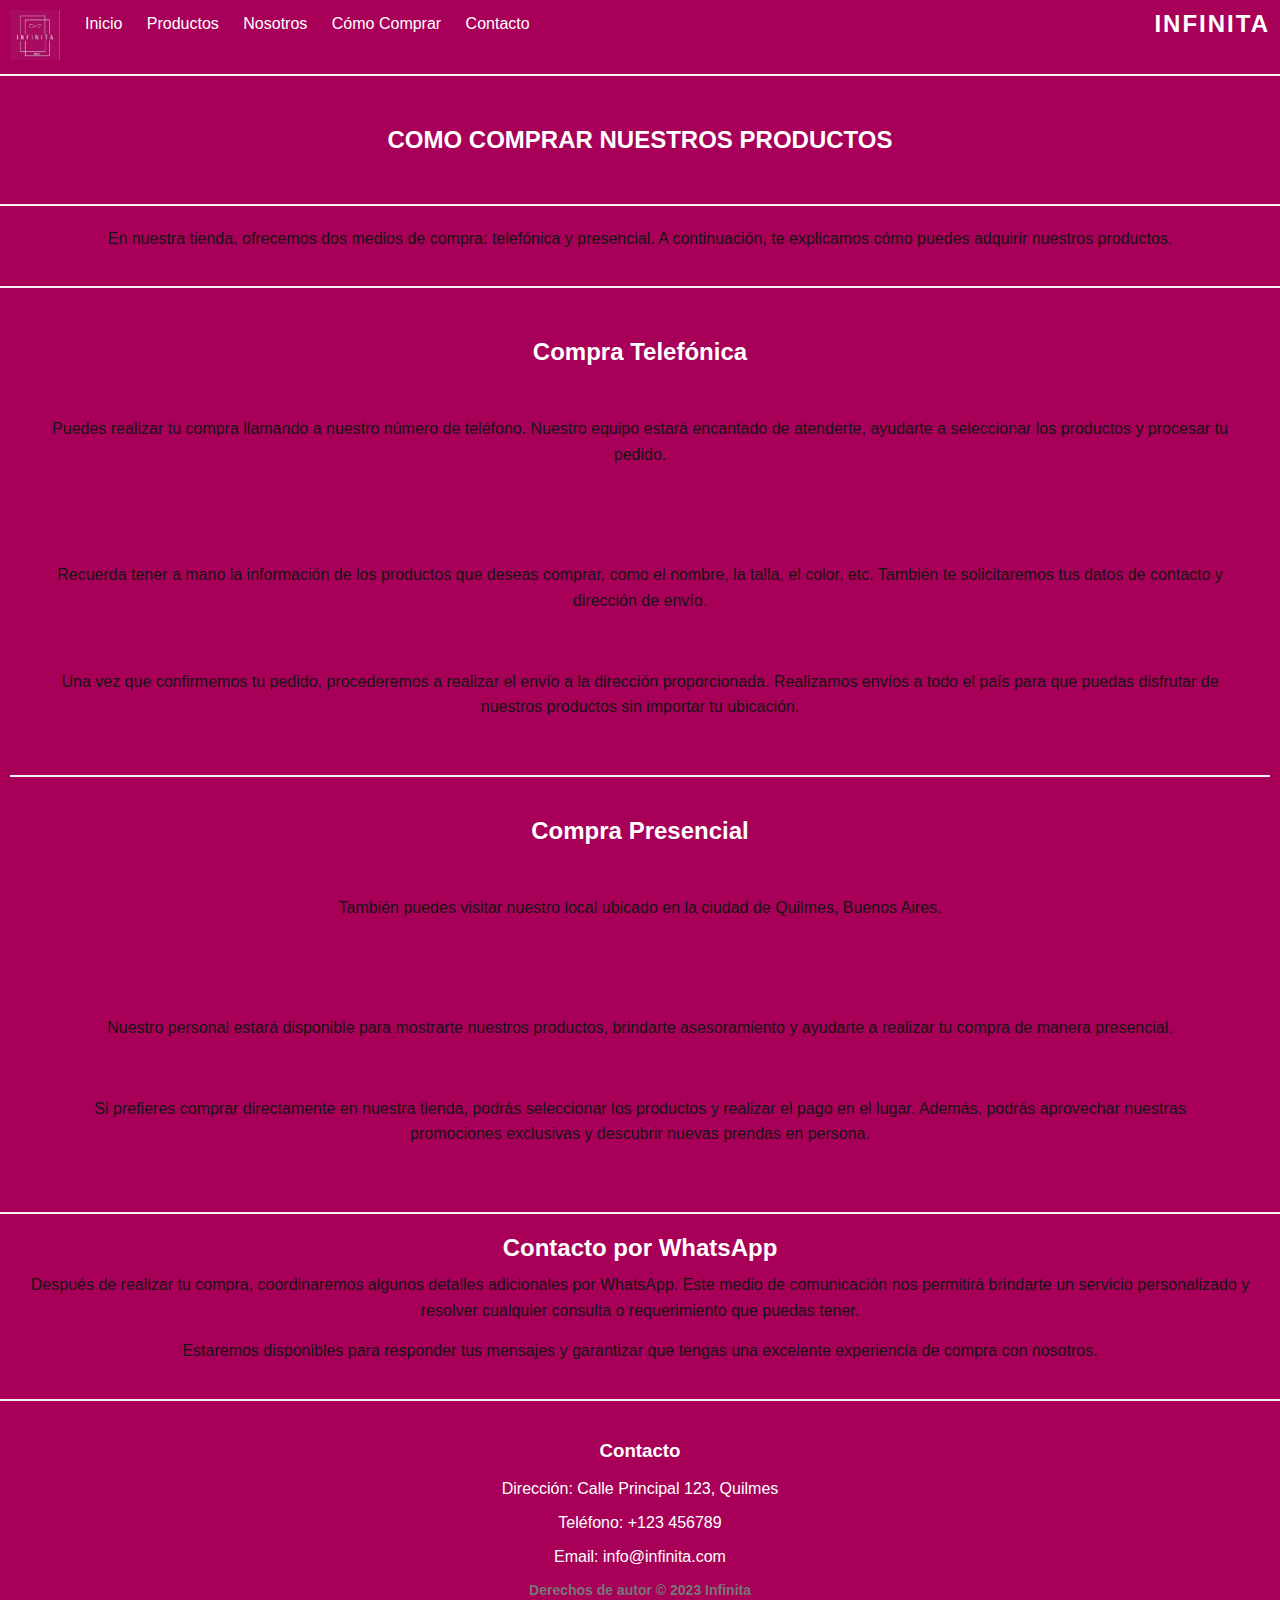
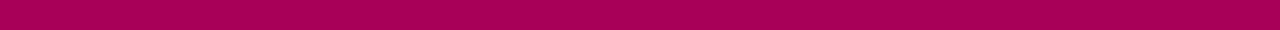
<file: pages/como-comprar.html>
<!DOCTYPE html>
<html>
<head>
    <title>Como Ccomprar</title>
    <link href="https://cdn.jsdelivr.net/npm/bootstrap@5.3.0/dist/css/bootstrap.min.css" rel="stylesheet" integrity="sha384-9ndCyUaIbzAi2FUVXJi0CjmCapSmO7SnpJef0486qhLnuZ2cdeRhO02iuK6FUUVM" crossorigin="anonymous">
    <link rel="stylesheet" type="text/css" href="../css/style.css">
</head>
<body>
    <header>
         <!--responsive -->
        <!--desaparece logo a la izquierda -->
         <!--desaparece la palabra "INFINITA" a la derecha -->
        <div class="mobile-desktop">
            <div class="header-left">
                <img src="../images/infinitaLogo.jpeg" alt="Logo">
            </div>
        </div>
        <div class="header-center">
            <nav>
                <ul>
                    <li><a href="../index.html">Inicio</a></li>
                    <li><a href="./productos.html">Productos</a></li>
                    <li><a href="./nosotros.html">Nosotros</a></li>
                    <li><a href="#">Cómo Comprar</a></li>
                    <li><a href="./contacto.html">Contacto</a></li>
                </ul>
            </nav>
        </div>
        <div class="mobile-desktop">
            <div class="header-right"> 
                <h1>INFINITA</h1>
            </div>
        </div>
    </header>
    <div class="separator"></div>
    <main>
        <h1>COMO COMPRAR NUESTROS PRODUCTOS</h1>
    </main>
    <div class="separator"></div>
    <section>
        <p>En nuestra tienda, ofrecemos dos medios de compra: telefónica y presencial. A continuación, te explicamos cómo puedes adquirir nuestros productos.</p>
    </section>
    <div class="separator"></div>
     <!--Compra Telefónica usando bootstrap  -->
     <!--ROW 1 -->
    <header class="container-fluid">
        <section class="row justify-content-center">
            <div class="col-lg-6 col-md-6 col-12">
                <section>         
                 <h3>Compra Telefónica</h3>
                </section>
            </div>
            <div class="col-lg-6 col-md-6 col-12">
                <section>
                    <p>Puedes realizar tu compra llamando a nuestro número de teléfono. Nuestro equipo estará encantado de atenderte, ayudarte a seleccionar los productos y procesar tu pedido.</p>           
                </section>
            </div>
        </section> 
        <!--ROW 2 --> 
        <section class="row justify-content-center">
            <div class="col-lg-6 col-md-6 col-12">
                <section>
                    <p>Recuerda tener a mano la información de los productos que deseas comprar, como el nombre, la talla, el color, etc. También te solicitaremos tus datos de contacto y dirección de envío.</p>  
                </section>
            </div>
            <div class="col-lg-6 col-md-6 col-12">
                <section>
                    <p>Una vez que confirmemos tu pedido, procederemos a realizar el envío a la dirección proporcionada. Realizamos envíos a todo el país para que puedas disfrutar de nuestros productos sin importar tu ubicación.</p>            
                </section>
            </div>
         </section>  
         <div class="separator"></div>
         <!--Compra Presencial usando bootstrap  -->
         <!--ROW 1 -->
        <section class="row justify-content-center">
            <div class="col-lg-6 col-md-6 col-12">   
                <section>
                    <h3>Compra Presencial</h3>
                </section>
            </div>  
            <div class="col-lg-6 col-md-6 col-12">     
              <section>
                <p>También puedes visitar nuestro local ubicado en la ciudad de Quilmes, Buenos Aires.</p>
              </section>
            </div>
        </section>
        <!--ROW 2 -->
        <section class="row justify-content-center">
            <div class="col-lg-6 col-md-6 col-12">   
                <section>
                    <p>Nuestro personal estará disponible para mostrarte nuestros productos, brindarte asesoramiento y ayudarte a realizar tu compra de manera presencial.</p>
                </section>
            </div>
             <div class="col-lg-6 col-md-6 col-12">     
                <section>
                    <p>Si prefieres comprar directamente en nuestra tienda, podrás seleccionar los productos y realizar el pago en el lugar. Además, podrás aprovechar nuestras promociones exclusivas y descubrir nuevas prendas en persona.</p>
                 </section>
            </div>
        </section>
    </header>     
        <div class="separator"></div>
        <section>  
            <!--Contacto por WhatsAp NO usa bootstrap  -->
            <h3>Contacto por WhatsApp</h3>
            <p>Después de realizar tu compra, coordinaremos algunos detalles adicionales por WhatsApp. Este medio de comunicación nos permitirá brindarte un servicio personalizado y resolver cualquier consulta o requerimiento que puedas tener.</p>
            <p>Estaremos disponibles para responder tus mensajes y garantizar que tengas una excelente experiencia de compra con nosotros.</p>
        </section>
        <div class="separator"></div>
    <footer>
        <h3>Contacto</h3>
        <p>Dirección: Calle Principal 123, Quilmes</p>
        <p>Teléfono: +123 456789</p>
        <p>Email: info@infinita.com</p>
        <h2>Derechos de autor &copy; 2023 Infinita</h2>
    </footer>
    <script src="https://cdn.jsdelivr.net/npm/bootstrap@5.3.0/dist/js/bootstrap.bundle.min.js" integrity="sha384-geWF76RCwLtnZ8qwWowPQNguL3RmwHVBC9FhGdlKrxdiJJigb/j/68SIy3Te4Bkz" crossorigin="anonymous"></script>
</body>
</html>
</file>
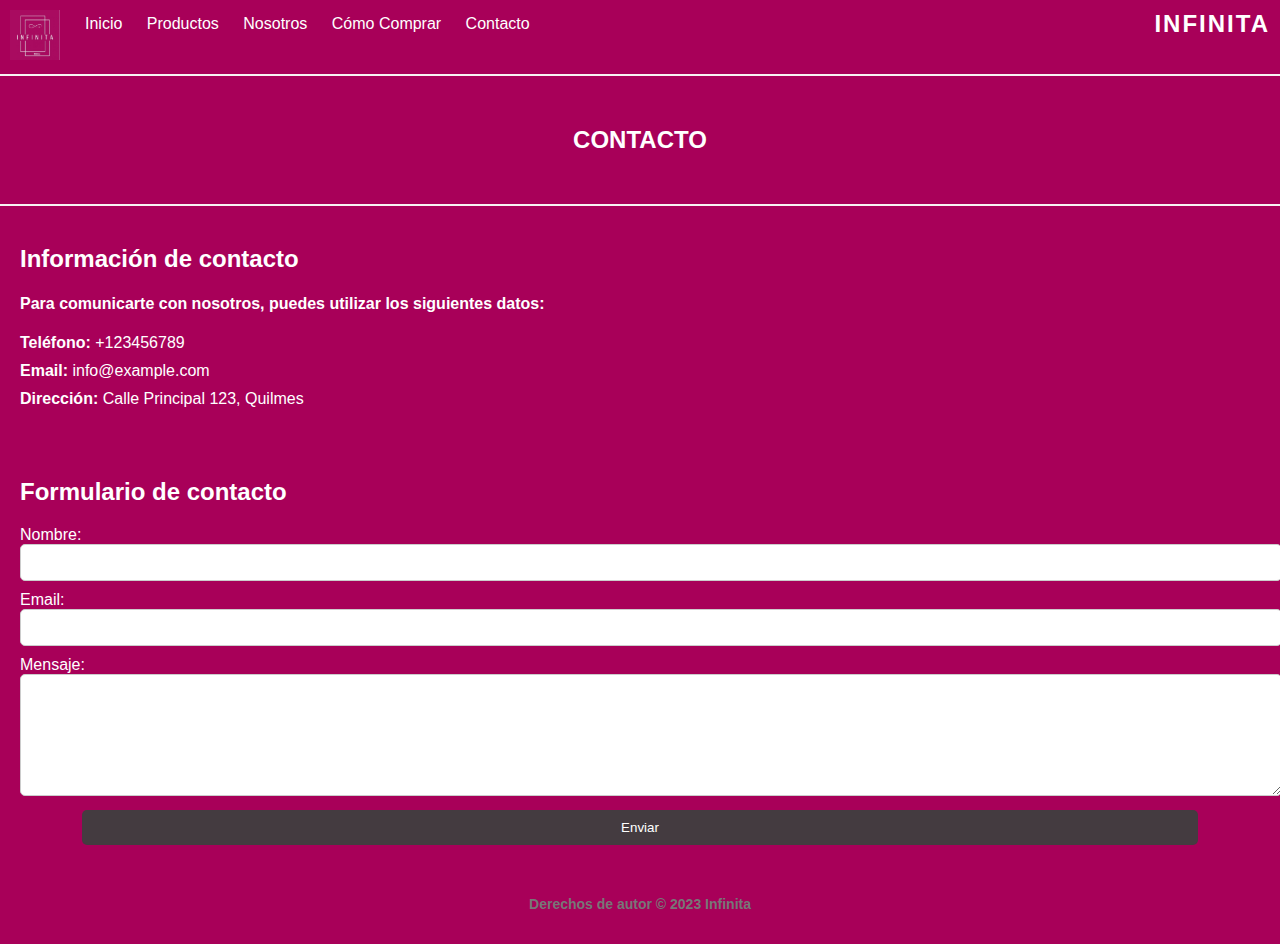
<file: pages/contacto.html>
<!DOCTYPE html>
<html>
<head>
    <title>Nosotros</title>
    <link rel="stylesheet" type="text/css" href="../css/style.css">
</head>
<body>
    <header>
         <!--responsive -->
        <!--desaparece logo a la izquierda -->
         <!--desaparece la palabra "INFINITA" a la derecha -->
        <div class="mobile-desktop">
            <div class="header-left">
                <img src="../images/infinitaLogo.jpeg" alt="Logo">
            </div>
        </div>
        <div class="header-center">
            <nav>
                <ul>
                    <li><a href="../index.html">Inicio</a></li>
                    <li><a href="./productos.html">Productos</a></li>
                    <li><a href="./nosotros.html">Nosotros</a></li>
                    <li><a href="./como-comprar.html">Cómo Comprar</a></li>
                    <li><a href="./contacto.html">Contacto</a></li>
                </ul>
            </nav>
        </div>
        <div class="mobile-desktop">
            <div class="header-right"> 
                <h1>INFINITA</h1>
            </div>
        </div>
    </header>
    <div class="separator"></div>
    <main>
        <h1>CONTACTO</h1>
        <div class="separator"></div>   
    <section class="contact-info">
        <h2>Información de contacto</h2>
        <h4>Para comunicarte con nosotros, puedes utilizar los siguientes datos:</h4>
        <ul>
            <li><strong>Teléfono:</strong> +123456789</li>
            <li><strong>Email:</strong> info@example.com</li>
            <li><strong>Dirección:</strong> Calle Principal 123, Quilmes</li>       
        </ul>
    </section>
    <section class="contact-form">
        <h2>Formulario de contacto</h2>
        <form>
            <div class="form-group">
                <label for="name">Nombre:</label>
                <input type="text" id="name" name="name" required>
            </div>
            <div class="form-group">
                <label for="email">Email:</label>
                <input type="email" id="email" name="email" required>
            </div>
            <div class="form-group">
                <label for="message">Mensaje:</label>
                <textarea id="message" name="message" required></textarea>
            </div>
            <button type="submit">Enviar</button>
        </form>
    </section>
    </main>
    <footer> 
        <h2>Derechos de autor &copy; 2023 Infinita</h2>
    </footer>
</body>
</html>
</file>
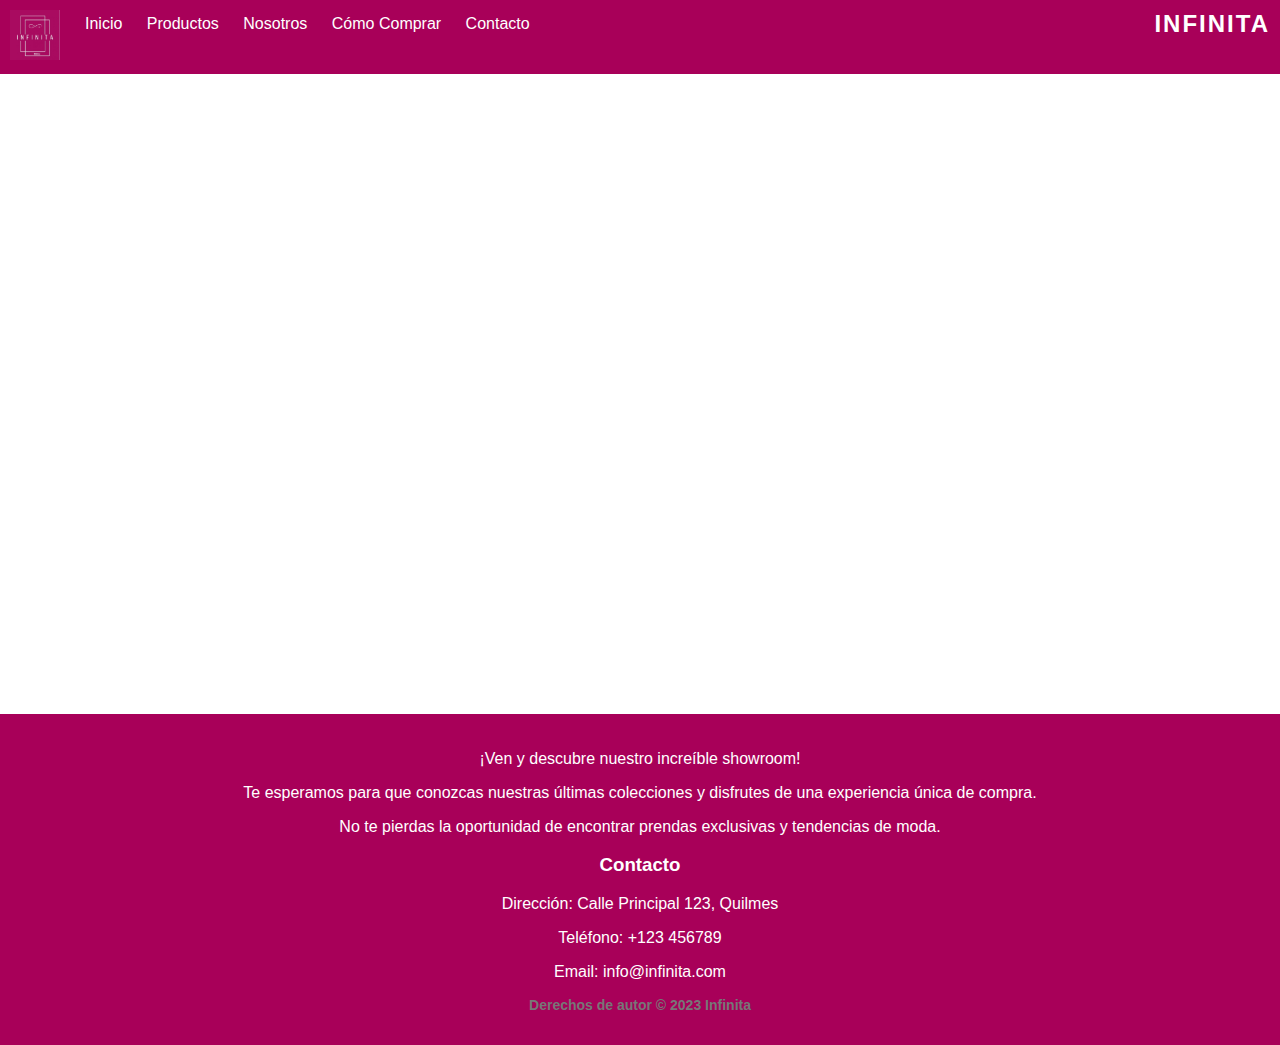
<file: pages/nosotros.html>
<!DOCTYPE html>
<html>
<head>
    <title>Nosotros</title>
    <link rel="stylesheet" type="text/css" href="../css/style.css">
</head>
<body>
    <header>
        <!--responsive -->
        <!--desaparece logo a la izquierda -->
         <!--desaparece la palabra "INFINITA" a la derecha -->
        <div class="mobile-desktop">
            <div class="header-left">
                <img src="../images/infinitaLogo.jpeg" alt="Logo">
            </div>
        </div>
        <div class="header-center">
            <nav>
                <ul>
                    <li><a href="../index.html">Inicio</a></li>
                    <li><a href="./productos.html">Productos</a></li>
                    <li><a href="#">Nosotros</a></li>
                    <li><a href="./como-comprar.html">Cómo Comprar</a></li>
                    <li><a href="./contacto.html">Contacto</a></li>
                </ul>
            </nav>
        </div>
        <!--responsive -->
        <!--desaparece logo a la izquierda -->
        <!--desaparece la palabra "INFINITA" a la derecha -->
        <div class="mobile-desktop">
            <div class="header-right"> 
                <h1>INFINITA</h1>
            </div>
        </div>
    </header>
    <div id="map-container">
        <iframe src="https://www.google.com/maps/embed?pb=!1m18!1m12!1m3!1d3279.4139714866283!2d-58.25810312347195!3d-34.71995826364776!2m3!1f0!2f0!3f0!3m2!1i1024!2i768!4f13.1!3m3!1m2!1s0x95a32f476ed2321b%3A0xa50407afda80e7fa!2sInfinita%20look!5e0!3m2!1sen!2sar!4v1684198340514!5m2!1sen!2sar" frameborder="0" style="border:0;" allowfullscreen="" loading="lazy" referrerpolicy="no-referrer-when-downgrade"></iframe>
    </div>
    <footer>
        <p>¡Ven y descubre nuestro increíble showroom!</p>
        <p>Te esperamos para que conozcas nuestras últimas colecciones y disfrutes de una experiencia única de compra.</p>
        <p>No te pierdas la oportunidad de encontrar prendas exclusivas y tendencias de moda.</p>
        <h3>Contacto</h3>
        <p>Dirección: Calle Principal 123, Quilmes</p>
        <p>Teléfono: +123 456789</p>
        <p>Email: info@infinita.com</p>
        <h2>Derechos de autor &copy; 2023 Infinita</h2>

    </footer>
</body>
</html>
</file>
<file: css/style.css>
/* Estilos generales */
body {
    margin: 0;
    padding: 0;
    font-family: Arial, sans-serif;
}
  
/* Estilos para el header */
header {
    background-color: #A80059;
    padding: 10px;
    overflow: hidden;  
}
  
.header-left {
    float: left;
    margin-right: 20px; 
}
  
.header-center {
    border: 10px;
    padding: 5px;
    float: left;
    text-align: center;
}


  
.header-right {
    float: right;
}
  
.header-left img {
    width: 50px;
}
  
.header-center ul {
    list-style: none;
    padding: 0;
    margin: 0;
}
  
.header-center ul li {
    display: inline-block;
    margin-right: 20px;
}
  
.header-center ul li a {
    text-decoration: none;
    color: #FFF;
    font-size: 16px;
}
  
.header-right h1 {
    font-size: 24px;
    color: #FFF;
    margin: 0;
    text-transform: uppercase;
    letter-spacing: 2px;
}
  
  

/* Estilos para el video de portada */
.portada-video {
    position: relative;
    height: 800px;
    overflow: hidden;
}
  
.portada-video video {
    position: absolute;
    top: 0;
    left: 0;
    width: 100%;
    height: 100%;
    object-fit: cover;
}




.portada-text {
    position: absolute;
    top: 50%;
    left: 50%;
    transform: translate(-50%, -50%);
    text-align: center;
    color: white;
    z-index: 1;
   
}

.portada-text h2 {
    font-size: 70px;
    margin-bottom: 10px;
    text-transform: uppercase;
    letter-spacing: 2px;
    opacity: 0.9;
}
  
.portada-text p {
    font-size: 20px;
    opacity: 0.8;
}
  
  
/* Estilos para el footer */
footer {
    text-align: center;
    padding: 20px;
    background-color: #A80059;
    color: white;
    font-size: 16px;
}

footer h2 { 
    color: #777;
    font-size: 14px;
}

  
/* pagina nosotros.html */
  
#map-container {
    position: relative;
    width: 100%;
    height: 600px;
    padding: 20px;
}

#map-container iframe {
    position: absolute;
    top: 0;
    left: 0;
    width: 100%;
    height: 100%;
}

/* pagina destacados.html */





/* pagina como-comprar.html */

/* Estilos para separar el header y el main */
.separator {
    height: 2px;
    background-color: rgb(247, 242, 242);
  }
  


main h1 { 
    margin: 0;
    font-size: 24px;
    background-color: #A80059;
    color: white;
    padding: 50px;
    text-align: center;  
  }


table {
    width: 100%;
    border-collapse: collapse;
    margin-bottom: 20px;
}


thead tr {
   
    text-align: center;
}

  
thead th {
    background-color: #A80059;
    color: white;
    font-weight: bold;
    padding: 10px;
    text-align: left;
}

  
tbody td {
    padding: 10px;
    border-bottom: 2px solid #A80059;
}
  
tbody tr:last-child td {
    border-bottom: none;
}


.separatorGaleria {
    height: 20px;
    background-color: #A80059;
  }


  
p h3 {
    padding-top: 90px;
    margin-bottom: 50px;
   
    font-size: 70px;
  
    color:white;
    text-align: center; 
    letter-spacing: 2px; 
  }  
  

/* galeria */

.galeria {
    display: grid;
    grid-template-columns: repeat(3, 1fr); /* Mostrar 3 imágenes por fila */
    grid-gap: 10px; /* Espacio entre las imágenes */
    background-color: #A80059;
   margin: 10px;
}



.mobile-desktop{
    background-color: #1d1b1c;
}@media(max-width:720px){
    .mobile-desktop {     
        display: none; /* Oculta contenido pantallas más pequeñas */
       
    }     
}

.galeria img {
   
    width: 100%;
    height: auto;
    object-fit: cover; /* Ajustar el tamaño de la imagen para llenar el contenedor */
    border-radius: 8px; /* Agregar esquinas redondeadas a las imágenes */
  }


  
/* como comprar*/

section {
    margin: 0;
    padding: 20px;
    background-color: #A80059;

}
  

  
section  h3 {
    margin: 0;
    font-size: 24px;
    font-weight: bold;
    color:white;
    margin-bottom: 10px;
    display: block;
    text-align: center;  
  }
  
section  p {
    margin: 0;
    font-size: 16px;
    line-height: 1.6;
    color:rgb(20, 20, 20);
    margin-bottom: 15px;
    text-align: center;  
  }
  

/* pagina contacto*/




main section  {
    background-color: #A80059;
    padding: 20px;
    margin-bottom: 20px;
    color: #FFFFFF;
    margin: 0;
}

  .contact-info ul {
    list-style: none;
    padding: 0;
    margin: 0;
  }

  .contact-info li {
    margin-bottom: 10px;
  }
  
  .contact-form form {
    display: grid;
    gap: 10px;
   
  }
    
  .contact-form input{
    width: 100%;
    padding: 10px;
    border: 1px solid #CCCCCC;
    border-radius: 5px;
  }

  .contact-form textarea {
    width: 100%;
    padding: 10px;
    border: 1px solid #CCCCCC;
    border-radius: 5px;
    height: 100px;
  }
  

  .contact-form button {
    width: 90%;
    background-color: #443b40;
    color: #FFFFFF;
    padding: 10px 10px;
    border: none;
    border-radius: 5px;
    cursor: pointer;
    margin: 0 auto; 
    display: block; 
}
</file>
